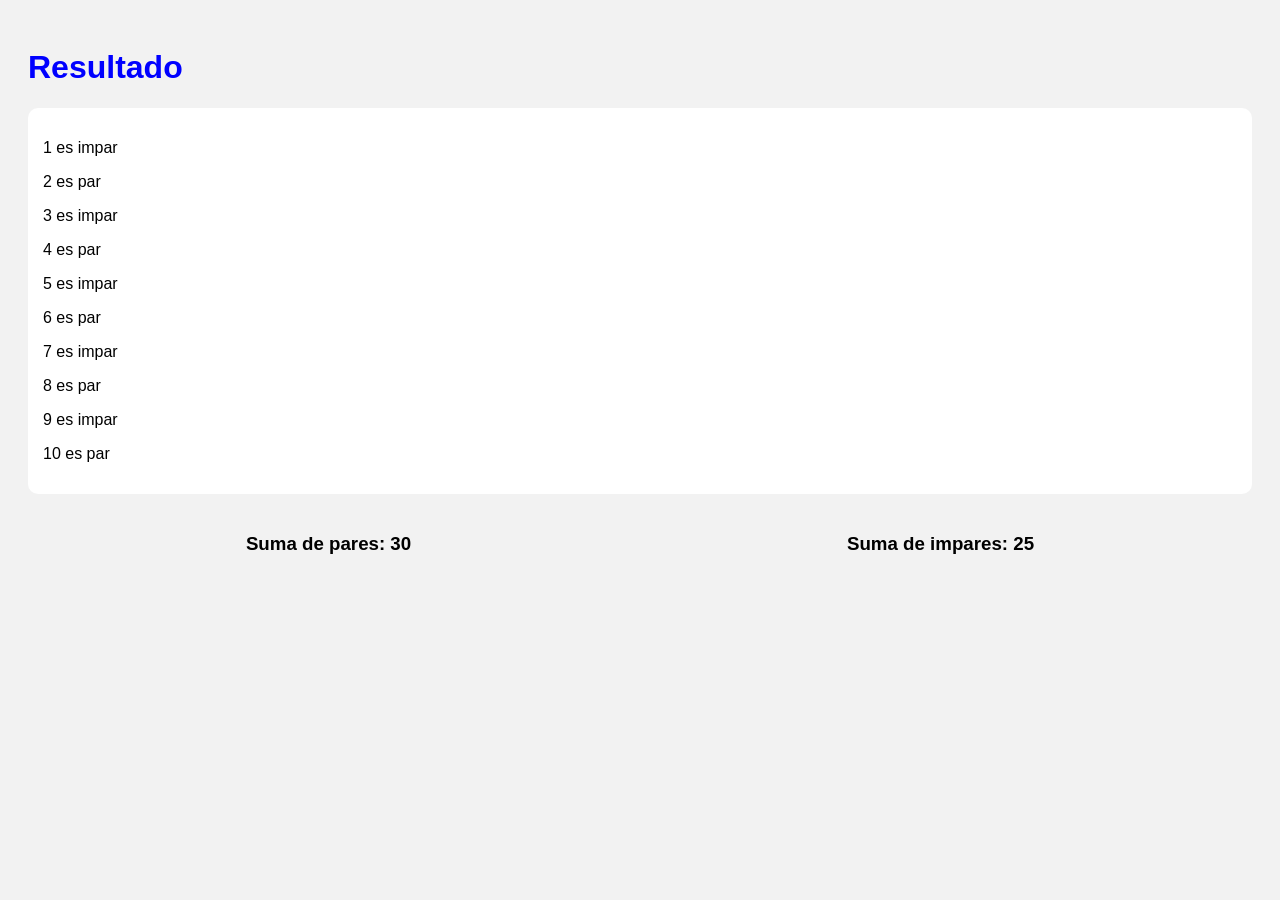
<file: op/semana 1/index.html>
<!DOCTYPE html>
<html lang="es">
<head>
    <meta charset="UTF-8">
    <meta name="viewport" content="width=device-width, initial-scale=1.0">

    <!-- Vincular CSS -->
    <link rel="stylesheet" href="style.css">

    <title>Par o Impar</title>
</head>
<body>

    <h1>Resultado</h1>

    <div id="resultado"></div>
    <div id="sumas"></div>

    <!-- Vincular JS -->
    <script src="script.js"></script>

</body>
</html>
</file>
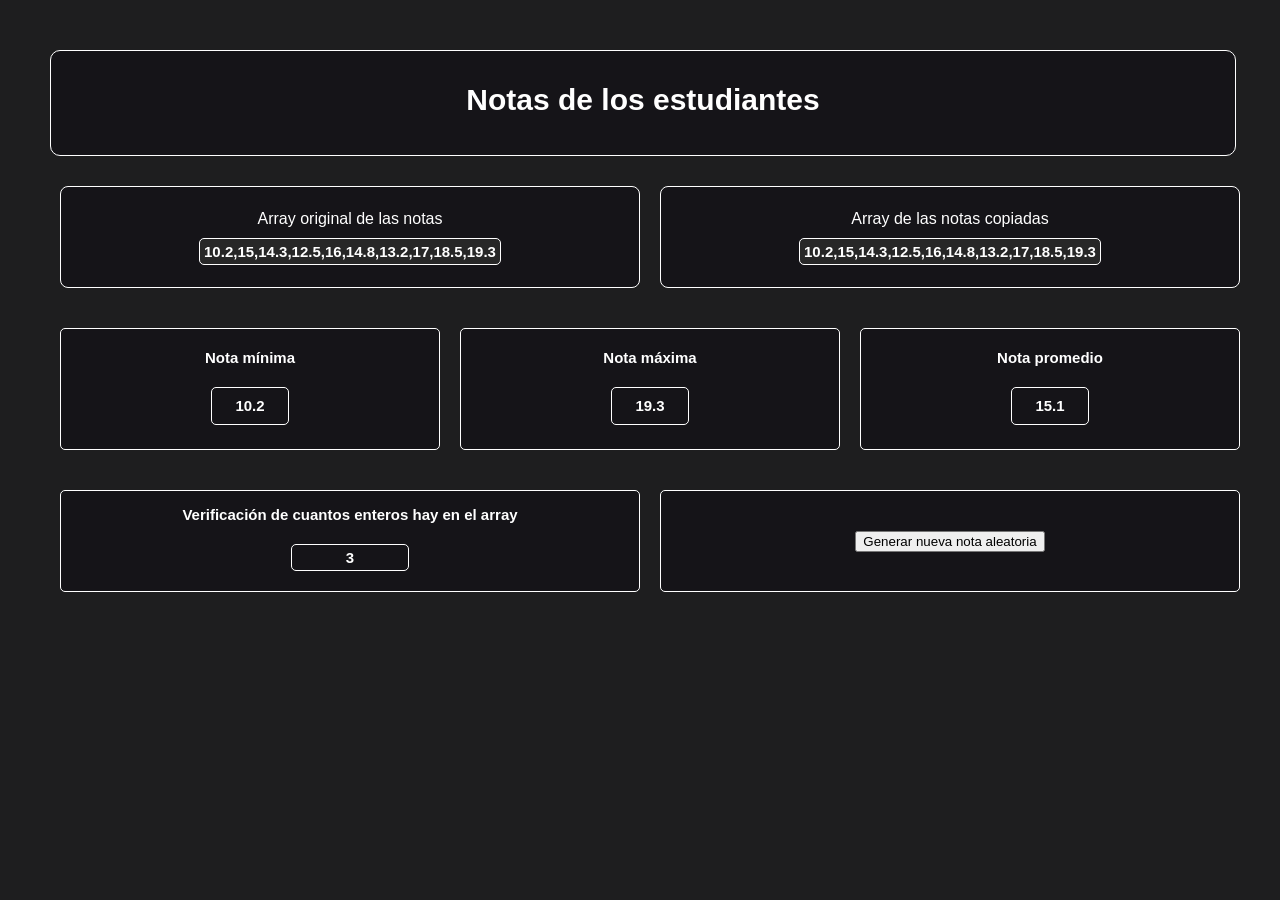
<file: op/semana 2/Practica/index.html>
<!DOCTYPE html>
<html lang="en">
<head>
    <meta charset="UTF-8">
    <meta name="viewport" content="width=device-width, initial-scale=1.0">
    <title>Notas de los estudiantes</title>
    <link href="style.css" rel="stylesheet">
</head>
<body>
    <div class="title">
        <p class="title_text">Notas de los estudiantes</p>
    </div>
    <div class="content">
        <div class="array">
            <p>Array original de las notas</p>
            <div class="original_notas" id="original-notas">
                <!-- Aquí se mostrarán las notas originales -->
            </div>
        </div>
        <div class="array">    
            <p>Array de las notas copiadas</p>
            <div class="copia_notas" id="copia-notas">
                <!-- Aquí se mostrarán las notas copiadas -->   
            </div>
        </div>
    </div>
    <div class="content_resultado">
        <div class="nota_r">
            <p class="resultado_text">Nota mínima</p>
            <div class="resultado" id="nota-minima">
                <!-- Aquí se mostrará la nota mínima -->
            </div>
        </div>
        <div class="nota_r">
            <p class="resultado_text">Nota máxima</p>
            <div class="resultado" id="nota-maxima">
                <!-- Aquí se mostrará la nota máxima -->
            </div>
        </div>
        <div class="nota_r">
            <p class="resultado_text">Nota promedio</p>
            <div class="resultado" id="nota-promedio">
                <!-- Aquí se mostrará la nota promedio -->
            </div>
        </div>
    </div>
    <div class="content_interactive">
        <div class="interactive">
            <p class="verificacion_text">Verificación de cuantos enteros hay en el array</p>
            <div class="verificacion_resultado" id="verificacion-resultados">
                <!-- Aquí se mostrarán los resultados de la verificación de enteros -->
            </div>
        </div>
        <div class="interactive">
            <button class="aleatorio_button" id="generar-numero" onclick="generarNumeroAleatorio(1,10)">
                Generar nueva nota aleatoria
            </button>
            <div class="numero_aleatoria" id="numero-aleatorio">
                <!-- Aquí se mostrará la nueva nota aleatoria -->
                 
            </div>
        </div>
    </div>
    
    <script src="script.js"></script>
</body>
</html>
</file>
<file: op/semana 1/style.css>
body{
    font-family: Arial;
    background-color: #f2f2f2;
    padding: 20px;
}

h1{
    color: blue;
}

#resultado{
    background: white;
    padding: 15px;
    border-radius: 10px;
}

#sumas{
    display: flex;
    justify-content: space-around;
    margin-top: 20px;
}
</file>
<file: op/semana 2/Practica/style.css>
body{
    font-family: 'Segoe UI', Tahoma, Geneva, Verdana, sans-serif;
    margin: 50px;
    background-color: #1e1e1f;
    color: #fff;
}
/*Titulo*/
.title{
    color: #fff;
    height: 100px;
    width: 100%;
    background-color: #151418;
    border-radius: 10px;
    border: 1px solid #ffffff;
    padding: 2px;

}

.title_text{
    font-size: 30px;
    font-weight: bold;
    text-align: center;
    text-justify: center;
}
/*Contenido de arrays*/
.content{
    display: flex;
    flex-direction: row;
    width: 100%;
    justify-content: center;
    align-items: center;
    gap: 20px;
    margin-top: 20px;
    padding: 10px;

}

.array{
    width: 50%;
    height: 100px;
    display: flex;
    flex-direction: column;
    align-items: center;
    justify-content: center;
    background-color: #151418;
    border-radius: 8px;
    border: 1px solid #ffffff;

}

.array p{
    margin: 0;
    text-align: center;
}

.original_notas{
    color: #fff;
    font-size: 15px;
    font-weight: bold;
    background-color: #272727;
    border-radius: 5px;
    border: 1px solid #ffffff;
    padding: 4px;
    margin-top: 10px;
}

.copia_notas{
    color: #fff;
    font-size: 15px;
    font-weight: bold;
    background-color: #272727;
    border-radius: 5px;
    border: 1px solid #ffffff;
    padding: 4px;
    margin-top: 10px;
}

/*Contenido de resultados*/
.content_resultado{
    display: flex;
    flex-direction: row;
    width: 100%;
    justify-content: center;
    align-items: center;
    gap: 20px;
    margin-top: 20px;
    padding: 10px;
}

.nota_r{
    color: #fff;
    display: flex;
    flex-direction: column;
    align-items: center;
    justify-content: center;
    font-size: 15px;
    font-weight: bold;
    width: 100%;
    background-color: #151418;
    border-radius: 5px;
    border: 1px solid #ffffff;
    height: 120px;
    padding: 0px;
}

.text_resultado{
    margin: 0;
    text-align: center;

}

.resultado{
    color: #fff;
    display: flex;
    flex-direction: column;
    align-items: center;
    justify-content: center;
    font-size: 15px;
    font-weight: bold;
    width: 20%;
    background-color: #151418;
    border-radius: 5px;
    border: 1px solid #ffffff;
    height: 30%;
    margin-top: 6px;
    margin-bottom: 20px;
    padding: 0px;
}

.content_interactive{
    display: flex;
    flex-direction: row;
    width: 100%;
    justify-content: center;
    align-items: center;
    gap: 20px;
    margin-top: 20px;
    padding: 10px;
}

.interactive{
    color: #fff;
    display: flex;
    flex-direction: column;
    align-items: center;
    justify-content: center;
    font-size: 15px;
    font-weight: bold;
    width: 50%;
    background-color: #151418;
    border-radius: 5px;
    border: 1px solid #ffffff;
    height: 100px;
    padding: 0px;
}

.verificacion_resultado{
    color: #fff;
    display: flex;
    flex-direction: column;
    align-items: center;
    justify-content: center;
    font-size: 15px;
    font-weight: bold;
    width: 20%;
    background-color: #151418;
    border-radius: 5px;
    border: 1px solid #ffffff;
    height: 30%;
    margin-top: 6px;
    margin-bottom: 20px;
    padding: 0px;
}
</file>
